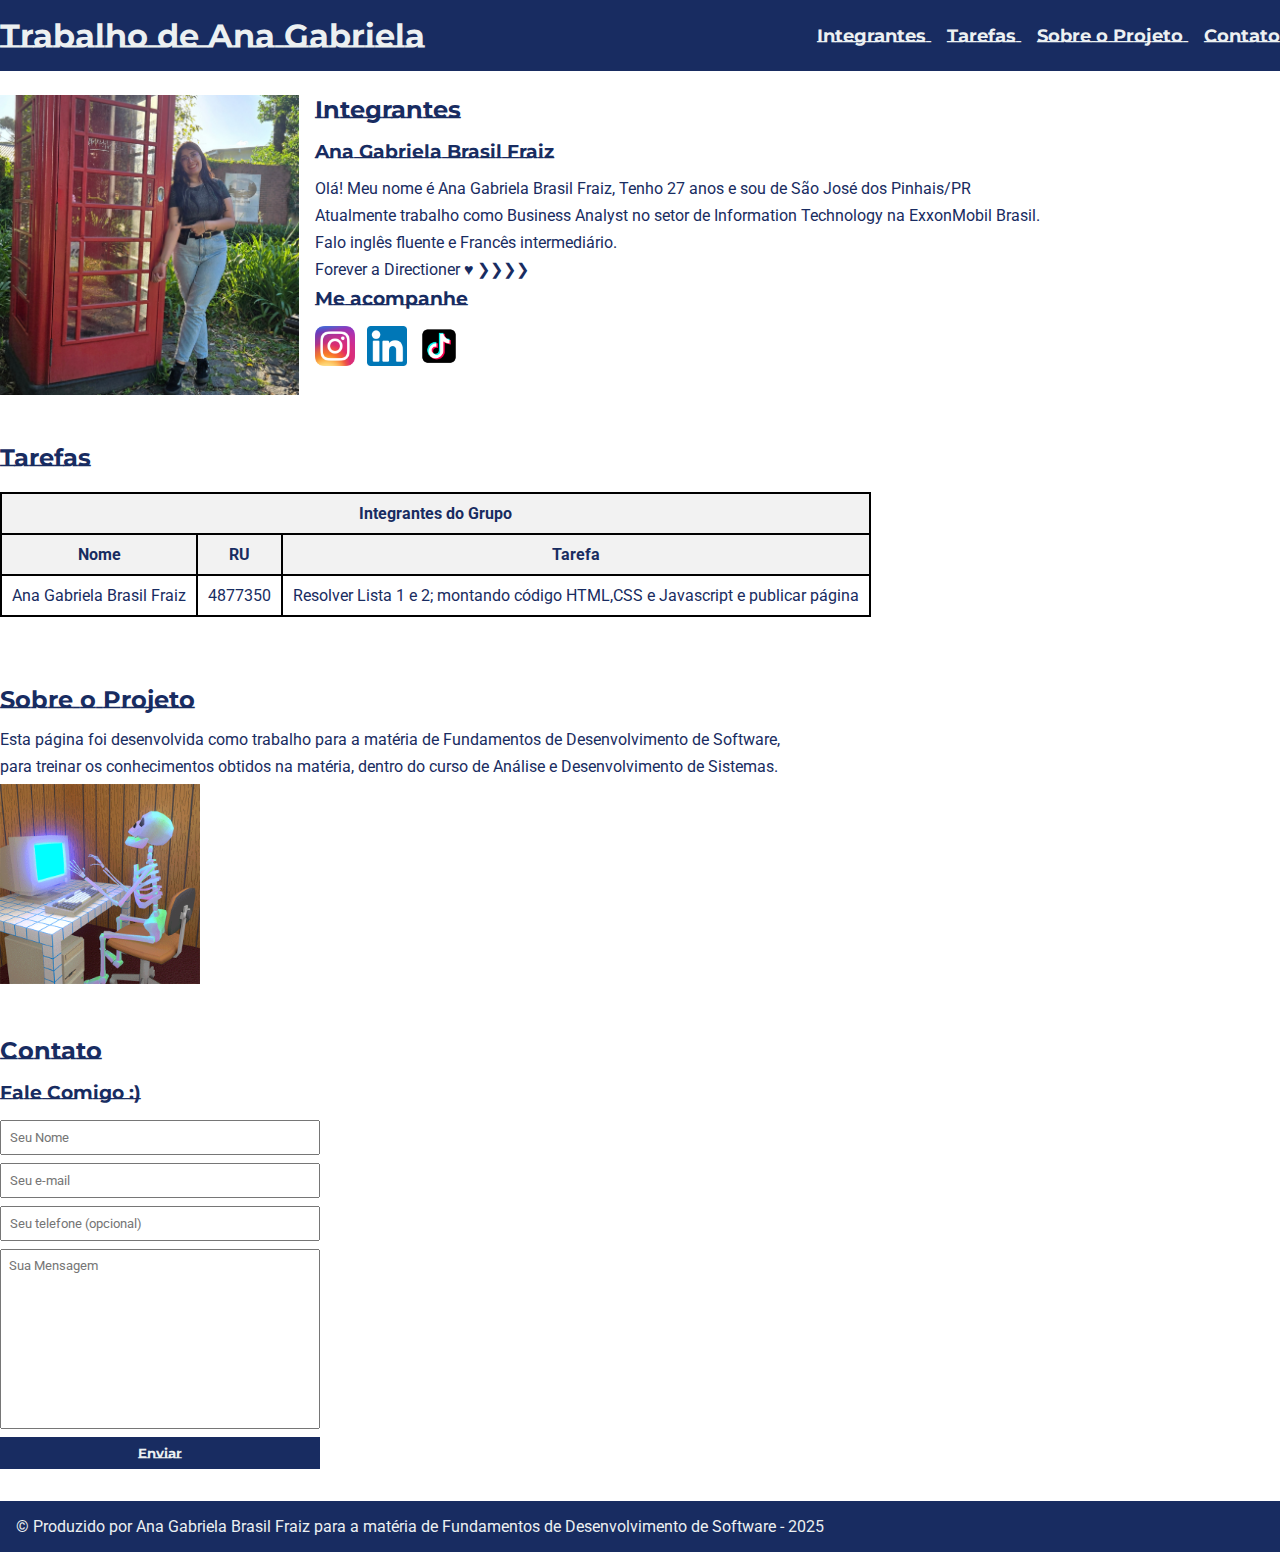
<file: index.html>
<!DOCTYPE html>
<html lang="pt-br">
<!-- Trabalho de Ana Gabriela Fraiz RU:4877350 -->
<head>
    <meta charset="UTF-8">
    <meta http-equiv="X-UA-Compatible" content="IE=edge">
    <meta name="viewport" content="width=device-width, initial-scale=1.0">
    <title>Trabalho Fundamentos de Desenvolvimento de Software</title>
    <link rel="stylesheet" href="/main.css">

    <link rel="preconnect" href="https://fonts.googleapis.com">
    <link rel="preconnect" href="https://fonts.gstatic.com" crossorigin>
    <link href="https://fonts.googleapis.com/css2?family=Montserrat+Underline:ital,wght@0,100..900;1,100..900&family=Roboto:ital,wght@0,100;0,300;0,400;0,500;0,700;0,900;1,100;1,300;1,400;1,500;1,700;1,900&display=swap" 
    rel="stylesheet">
</head>
<body>
    <header>
        <div class="container">
            <h1>Trabalho de Ana Gabriela</h1>
        <nav>
            <ul>
                <li> <!-- Links internos entre as seções -->
                    <a href="#integrantes">Integrantes</a>
                </li>
                <li>
                    <a href="#tarefas">Tarefas</a>
                </li>
                <li>
                    <a href="#sobre">Sobre o Projeto</a>
                </li>
                <li>
                    <a href="#contact">Contato</a>
                </li>
            </ul>
        </nav>
        </div>
    </header>
    <section id="integrantes">
        <div class="container">
            <img class="me" src="./imagens/Eu.jpg" alt="Uma foto minha na Londres Brasileira (Curitiba)">
            <div>
                <h2>Integrantes</h2>
                    <h3>Ana Gabriela Brasil Fraiz</h3>
                <p>
                    Olá! Meu nome é Ana Gabriela Brasil Fraiz, Tenho 27 anos e sou de São José dos Pinhais/PR
                </p>
                <p>
                    Atualmente trabalho como Business Analyst no setor de Information Technology na ExxonMobil Brasil. 
                </p>
                <p>
                    Falo inglês fluente e Francês intermediário.
                </p>
                <p>
                    Forever a Directioner ♥ ❯❯❯❯
                </p>
                <div>
                    <h3>Me acompanhe</h3>
                    <ul class="social-links">
                        <li>
                            <a href="https://www.instagram.com/gabidissi" title="Meu Instagram">
                                <img src="./imagens/instagram.png" alt="Logo do Instagram">
                            </a>
                        </li>
                        <li>
                            <a href="https://br.linkedin.com/in/anagabrielabrasilfraiz" title="Meu Linkedin">
                                <img src="./imagens/linkedin.png" alt="Logo do Linkedin">
                            </a>
                        </li>
                        <li>
                            <a href="https://www.tiktok.com/@gabidissi" title="Meu TikTok">
                                <img src="./imagens/Tiktok.png" alt="Logo do TikTok">
                            </a>
                        </li>
                    </ul>
                </div>
            </div>
        </div>
    </section>
<section id="tarefas">
        <div class="container">
            <div>
                <h2>Tarefas</h2>
                <table>
                    <tr>
                        <th colspan="3">Integrantes do Grupo</th>
                    </tr>
                    <tr>
                        <th>Nome</th>
                        <th>RU</th>
                        <th>Tarefa</th>
                    </tr>
                    <tr>
                        <td>Ana Gabriela Brasil Fraiz</td>
                        <td>4877350</td>
                        <td>Resolver Lista 1 e 2; montando código HTML,CSS e Javascript e publicar página</td>
                    </tr>
                </table>
            </div>
        </div>
    </section>
<section id="sobre">
        <div class="container">
            <div>
                <h2>Sobre o Projeto</h2>
                <p>
                    Esta página foi desenvolvida como trabalho para a matéria de Fundamentos de Desenvolvimento de Software,
                </p>
                <p>
                    para treinar os conhecimentos obtidos na matéria, dentro do curso de Análise e Desenvolvimento de Sistemas.
                </p>
                <ul class="port-pics">
                    <li> <img src="./imagens/pcskeleton.gif" alt="Esqueleto se divertindo no pc"> </li>
                </ul>
            </div>
        </div>
    </section>
    <section id="contact">
        <div class="container">
            <h2>Contato</h2>
            <div class="contact-methods">
                <div>
                    <h3>Fale Comigo :)</h3>
                    <form>
                        <input type="text" placeholder="Seu Nome"/>
                        <input type="email" placeholder="Seu e-mail"/>
                        <input type="tel" placeholder="Seu telefone (opcional)"/>
                        <textarea placeholder="Sua Mensagem"></textarea>
                        <button type="submit">Enviar</button>
                    </form>
                </div>
            </div>
        </div>
    </section>
    <footer>
        <div class="container">
            <p>
                &copy; Produzido por Ana Gabriela Brasil Fraiz para a matéria de Fundamentos de Desenvolvimento de Software - 2025
            </p>
        </div>
    </footer>
    <script src="script.js"></script>
</body>
</html>
</file>
<file: main.css>
/* Ana Gabriela Fraiz RU:4877350 

Reset Básico*/
* {
    margin: 0;
    padding: 0;
    box-sizing: border-box;
} 

/* Definindo as fontes */

header, 
section h2, 
section h3,
form button {
    font-family: 'Montserrat Underline', sans-serif;
    font-weight: bold;
    font-optical-sizing: auto;
    font-style: normal;
}

body, 
input, 
textarea {
    font-family: 'Roboto', sans-serif;
}

header {
    padding: 16px 0;
    background-color: #182c61;
    color: #ecf0f1
}

header nav li {
    display: inline;
    margin-left: 16px;
    font-size: 18px;
}

header nav li a {
    color: #ecf0f1;
    text-decoration: none;
}

/* Layout Principal */

.container {
    max-width: 1280px;
    width: 100%;
    margin: 0 auto;
}


/* Layout Cabeçalho */
header .container {
    display: flex;
    align-items: center;
    justify-content: space-between;
}

/* Layout Seções */
section .container {
    display: flex;
    align-items: center;
    justify-content: flex-start;
    gap: 16px;
}

/* Tamanho GIF Esqueleto */
.port-pics img {
    height: 200px;
}

section .container {
    align-items: flex-start;
}

section {
    padding: 24px 0;
}

section h2 {
    margin-bottom: 16px;
}

section {
    color: #182c61;
}

section p {
margin-bottom: 8px;
}

/* Tamanho minha foto */
img.me {
    height: 300px;
    width: auto;
}

/* Tamanho Icones Redes Sociais */
.social-links img {
height: 40px;
}

.social-links li {
    display: inline;
    margin-right: 8px;
    }

.social-links li a {
    text-decoration: none;
    }

#contact .container {
    display: block;
}

table {
    width: 100%;
    border-collapse: collapse;
    margin: 20px auto;
    border: 2px solid black;
}
th, td {
    border: 2px solid black;
    padding: 10px;
    text-align: center;
}
th {
    background-color: #f2f2f2;
}

form input,
form textarea,
form button {
    display: block;
    width: 320px;
    margin-bottom: 8px;
    padding: 8px;
}

form textarea {
    resize: none;
    height: 180px;
}

section h3 {
    margin-bottom: 16px;
}

form button {
    background-color: #182c61;
    color: #ecf0f1;
    border: none;
    cursor: pointer;
}

input:focus, textarea:focus {
    background-color: #f0f8ff; /* Azul clarinho */
}


/* Trocar cor do botão quando mouse esta sobre */
form button:hover {
    background-color: #314e9e;
}

input:focus, textarea:focus {
    outline-color: #182c61 ;
}

footer {
    background-color: #182c61;
    color: #ecf0f1;
    padding: 16px;
}
</file>
